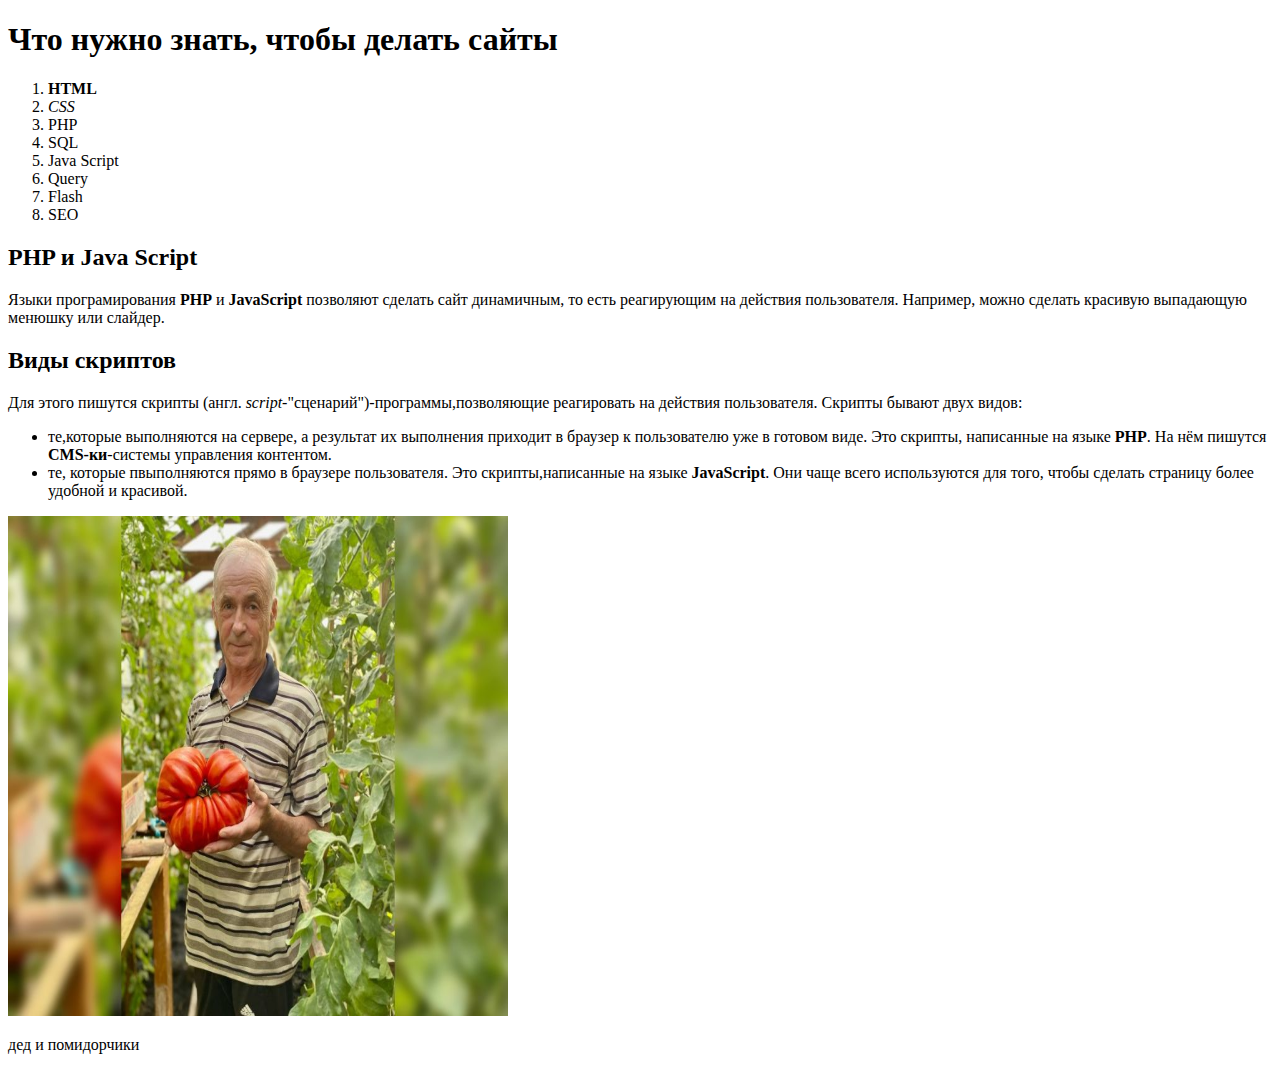
<file: index.html>
<!DOCTYPE html>
<html lang="en">
<head>
    <meta charset="UTF-8">
    <meta name="viewport" content="width=b, initial-scale=1.0">
    <title>Document</title>
</head>
<body>
<h1> <b>Что нужно знать, чтобы делать сайты</b></h1>
<ol>
    <li><b>HTML</b></li>
    <li><i>CSS</i></li>
    <li>PHP</li>
    <li>SQL</li>
    <li>Java Script</li>
    <li>Query</li>
    <li>Flash</li>
    <li>SEO</li>
</ol>
<h2><b>PHP и Java Script</b></h2>
<p>Языки програмирования <b>PHP</b> и <b>JavaScript</b> позволяют сделать сайт динамичным, то есть реагирующим на действия пользователя. Например,
можно сделать красивую выпадающую менюшку или слайдер.</p> 
<h2>Виды скриптов</h2>
<p>Для этого пишутся скрипты (англ. <i>script</i>-"сценарий")-программы,позволяющие реагировать на действия пользователя. Скрипты бывают двух видов:</p>
<ul>
    <li>те,которые выполняются на сервере, а результат их выполнения приходит в браузер к пользователю уже в готовом виде. Это скрипты, написанные на языке <b>PHP</b>. На нём пишутся <b>CMS-ки</b>-системы управления контентом.</li>
    <li>те, которые пвыполняются прямо в браузере пользователя. Это скрипты,написанные на языке <b>JavaScript</b>. Они чаще всего используются для того, чтобы сделать страницу более удобной и красивой.</li>
</ul>
<img src="image-13.jpg" alt="" width="500px" height="500px"> 
<p>дед и помидорчики</p>
</body>
</html>
</file>
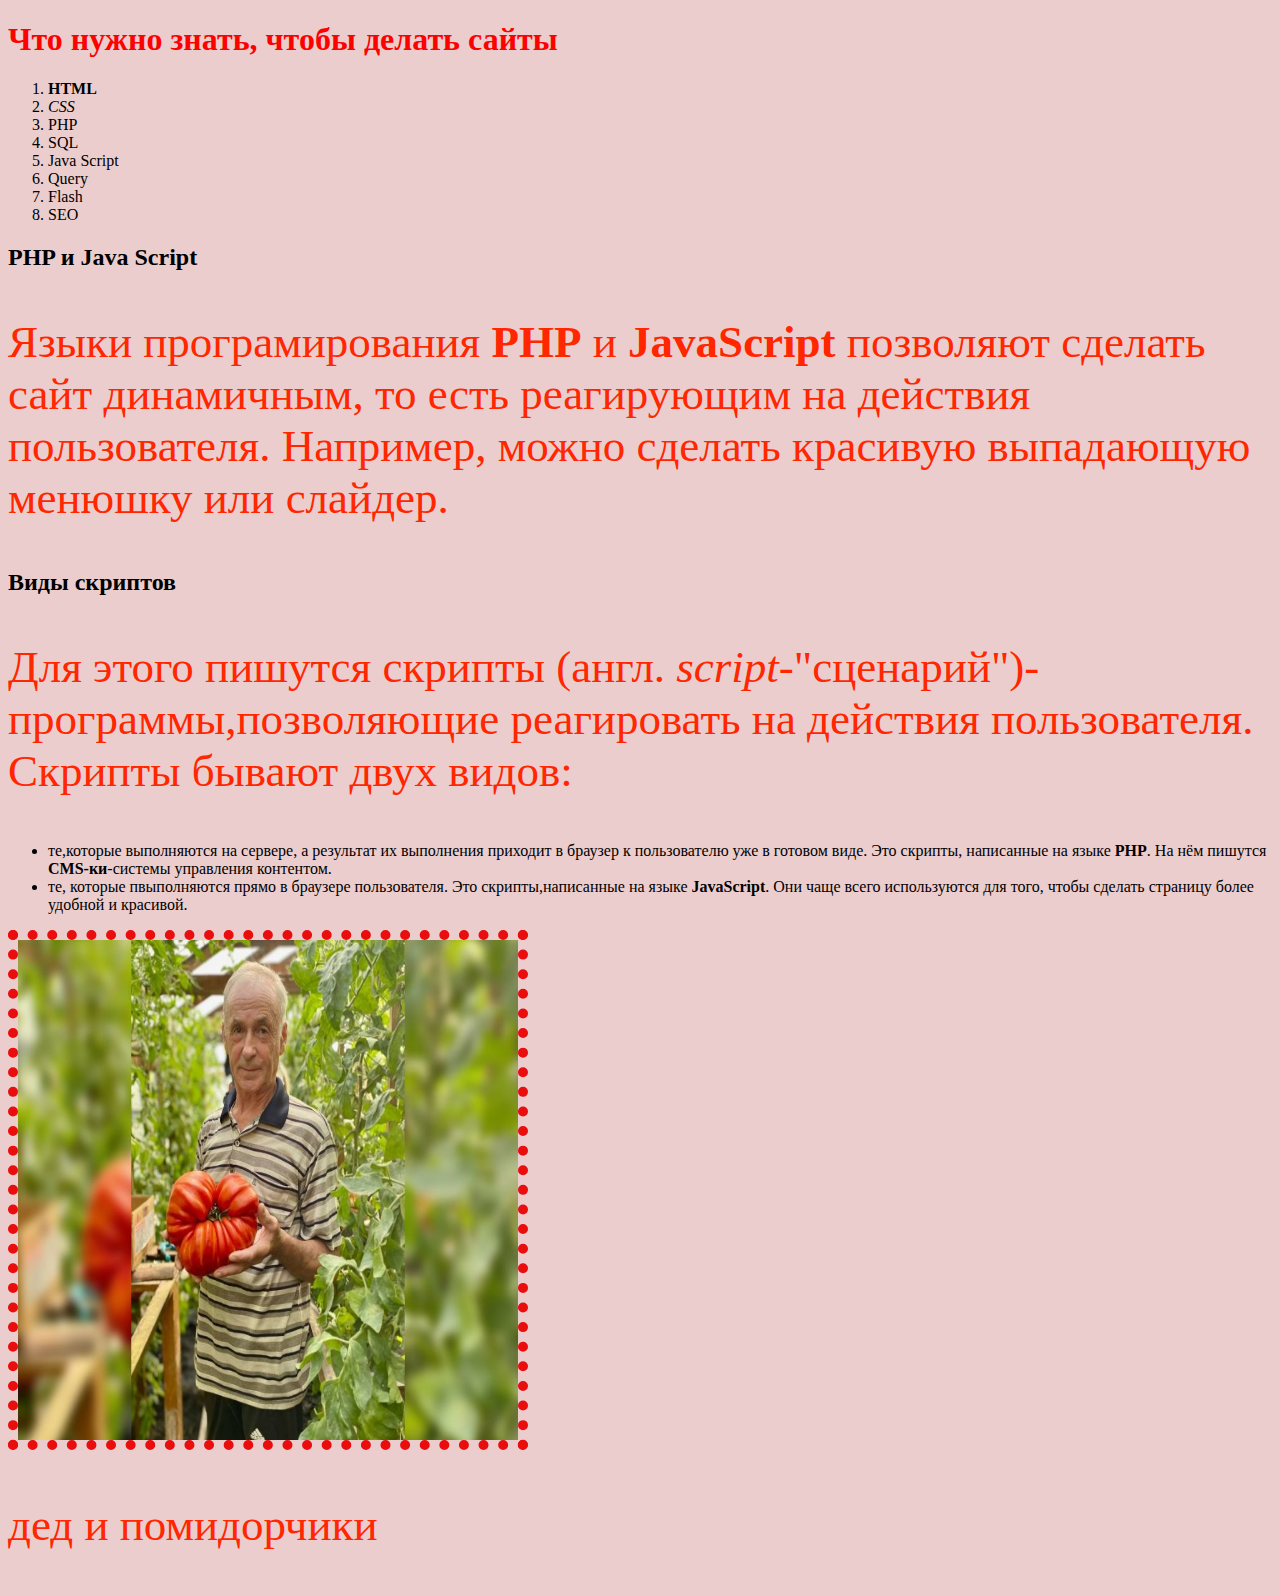
<file: first.html>
<!DOCTYPE html>
<html lang="en">
<head>
    <meta charset="UTF-8">
    <meta name="viewport" content="width=b, initial-scale=1.0">
    <title>Document</title>
    <link rel="stylesheet" href="style.css">
</head>
<body>
<h1> <b>Что нужно знать, чтобы делать сайты</b></h1>
<ol>
    <li><b>HTML</b></li>
    <li><i>CSS</i></li>
    <li>PHP</li>
    <li>SQL</li>
    <li>Java Script</li>
    <li>Query</li>
    <li>Flash</li>
    <li>SEO</li>
</ol>
<h2><b>PHP и Java Script</b></h2>
<p>Языки програмирования <b>PHP</b> и <b>JavaScript</b> позволяют сделать сайт динамичным, то есть реагирующим на действия пользователя. Например,
можно сделать красивую выпадающую менюшку или слайдер.</p> 
<h2>Виды скриптов</h2>
<p>Для этого пишутся скрипты (англ. <i>script</i>-"сценарий")-программы,позволяющие реагировать на действия пользователя. Скрипты бывают двух видов:</p>
<ul>
    <li>те,которые выполняются на сервере, а результат их выполнения приходит в браузер к пользователю уже в готовом виде. Это скрипты, написанные на языке <b>PHP</b>. На нём пишутся <b>CMS-ки</b>-системы управления контентом.</li>
    <li>те, которые пвыполняются прямо в браузере пользователя. Это скрипты,написанные на языке <b>JavaScript</b>. Они чаще всего используются для того, чтобы сделать страницу более удобной и красивой.</li>
</ul>
<img src="image-13.jpg" alt="" width="500px" height="500px"> 
<p>дед и помидорчики</p>
</body>
</html>
</file>
<file: style.css>
body {
    background-color: rgb(236, 205, 205);
 }
 p{
    color:rgb(255, 38, 0);
}
h1{
    color:rgb(255, 0, 0);
}
p{
    font-size: 45px;
}
img {
    border: 10px dotted rgb(233, 13, 13);
     
}
</file>
